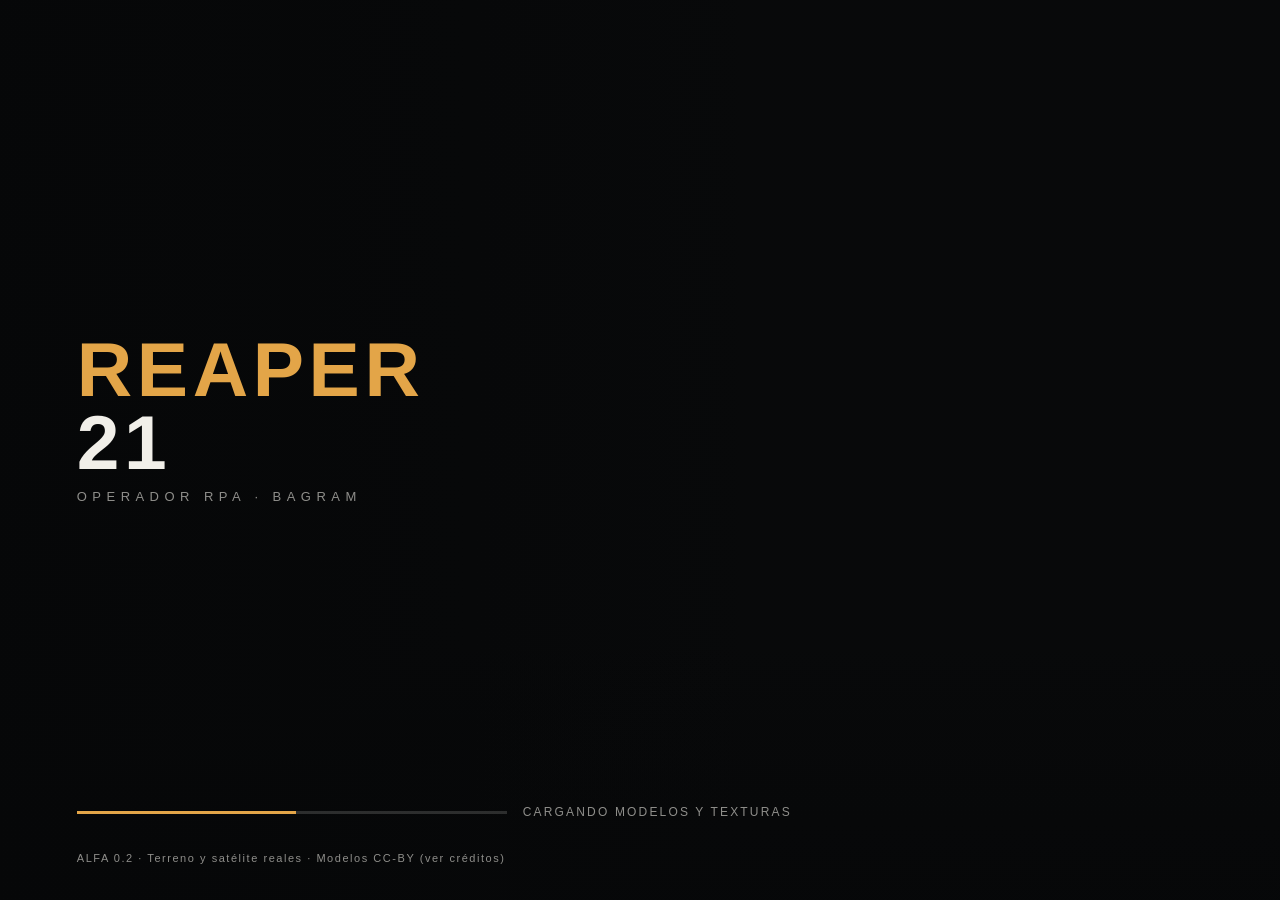
<file: index.html>
<!doctype html>
<html lang="es">
<head>
<meta charset="utf-8">
<meta name="viewport" content="width=device-width, initial-scale=1">
<title>REAPER 21 · Operador RPA</title>
<link rel="stylesheet" href="css/style.css">
<script type="importmap">
{ "imports": { "three": "./vendor/three/build/three.module.js", "three/addons/": "./vendor/three/examples/jsm/" } }
</script>
</head>
<body>
<canvas id="view"></canvas>
<canvas id="hud"></canvas>
<div id="gcs-frame" class="hidden"></div>

<!-- letterbox y rótulos de cinemática -->
<div id="bars"><i></i><i></i></div>
<div id="caption" class="hidden"><h2></h2><p></p></div>
<div id="skip" class="hidden">ESPACIO · saltar</div>

<!-- objetivo, radio y avisos de interacción -->
<div id="objective" class="hidden"><span class="dia"></span><div><small></small><b></b></div></div>
<div id="radio" class="hidden"><b></b><span></span></div>
<div id="prompt" class="hidden"><kbd>F</kbd><span></span></div>
<div id="toast" class="hidden"></div>

<!-- tarea entrante / informe / pausa -->
<div id="panel" class="hidden">
  <div class="sheet">
    <div class="tag"></div>
    <h2></h2>
    <div class="body"></div>
    <div class="actions"></div>
  </div>
</div>

<!-- menú principal -->
<div id="menu">
  <div class="shade"></div>
  <div class="col">
    <div class="brand"><span>REAPER</span> 21<small>OPERADOR RPA · BAGRAM</small></div>
    <nav id="nav"></nav>
    <div class="foot">ALFA 0.2 · Terreno y satélite reales · Modelos CC-BY (ver créditos)</div>
  </div>
  <div class="info" id="info"></div>
  <div class="loading" id="loading"><div class="bar"><i id="l-bar"></i></div><span id="l-txt">Cargando…</span></div>
</div>

<div id="fade"></div>
<script type="module" src="src/main.js"></script>
</body>
</html>
</file>
<file: css/style.css>
:root {
  --ui: "Bahnschrift", "DIN Alternate", "Roboto Condensed", "Arial Narrow", "Helvetica Neue", Arial, sans-serif;
  --text: #f1efe9;
  --dim: rgba(241, 239, 233, 0.58);
  --accent: #e3a548;
  --bad: #e25a45;
  --panel: rgba(14, 15, 16, 0.8);
  --line: rgba(241, 239, 233, 0.16);
}
* { box-sizing: border-box; }
html, body { margin: 0; height: 100%; overflow: hidden; background: #08090a; color: var(--text); font-family: var(--ui); -webkit-font-smoothing: antialiased; user-select: none; }
#view, #hud { position: fixed; inset: 0; width: 100%; height: 100%; display: block; }
#hud { pointer-events: none; }
.hidden { display: none !important; }
kbd { font: 600 12px var(--ui); padding: 3px 8px; border: 1px solid var(--text); border-radius: 3px; margin-right: 10px; }

/* marco de la consola de la estación de control */
#gcs-frame { position: fixed; inset: 0; pointer-events: none; box-shadow: inset 0 0 0 10px #0a0b0c, inset 0 0 0 11px #2a2c2e, inset 0 0 140px 30px rgba(0, 0, 0, 0.6); }

/* ---------- cinemática */
#bars i { position: fixed; left: 0; right: 0; height: 0; background: #000; transition: height 0.7s ease; z-index: 5; }
#bars i:first-child { top: 0; } #bars i:last-child { bottom: 0; }
body.cine #bars i { height: 11vh; }
#caption { position: fixed; left: 6vw; bottom: 16vh; z-index: 6; text-shadow: 0 2px 14px rgba(0, 0, 0, 0.9); animation: rise 1.2s ease both; }
#caption h2 { margin: 0; font-size: clamp(22px, 3.2vw, 44px); font-weight: 600; letter-spacing: 0.14em; text-transform: uppercase; }
#caption p { margin: 6px 0 0; font-size: clamp(13px, 1.3vw, 18px); letter-spacing: 0.2em; color: var(--accent); text-transform: uppercase; }
#skip { position: fixed; right: 3vw; bottom: 3.5vh; z-index: 6; font-size: 12px; letter-spacing: 0.2em; color: var(--dim); }
@keyframes rise { from { opacity: 0; transform: translateY(14px); } to { opacity: 1; transform: none; } }

/* ---------- objetivo / radio / interacción */
#objective { position: fixed; left: 28px; top: 26px; display: flex; gap: 12px; align-items: flex-start; max-width: 420px; text-shadow: 0 1px 6px rgba(0, 0, 0, 0.85); z-index: 3; }
#objective .dia { width: 11px; height: 11px; margin-top: 5px; background: var(--accent); transform: rotate(45deg); flex: none; }
#objective small { display: block; font-size: 11px; letter-spacing: 0.24em; color: var(--accent); text-transform: uppercase; }
#objective b { display: block; margin-top: 2px; font-size: 17px; font-weight: 500; letter-spacing: 0.03em; line-height: 1.3; }
#radio { position: fixed; left: 50%; bottom: 13vh; transform: translateX(-50%); max-width: min(760px, 86vw); padding: 10px 18px; background: rgba(8, 9, 10, 0.62); border-left: 3px solid var(--accent); font-size: 17px; line-height: 1.4; z-index: 3; }
#radio b { color: var(--accent); font-weight: 600; letter-spacing: 0.1em; margin-right: 10px; text-transform: uppercase; font-size: 13px; }
#prompt { position: fixed; left: 50%; bottom: 24vh; transform: translateX(-50%); padding: 10px 18px; background: rgba(8, 9, 10, 0.7); font-size: 15px; letter-spacing: 0.06em; z-index: 3; }
#toast { position: fixed; left: 50%; top: 20vh; transform: translateX(-50%); padding: 8px 20px; font-size: 20px; font-weight: 600; letter-spacing: 0.22em; color: var(--accent); text-shadow: 0 2px 10px #000; text-transform: uppercase; z-index: 3; text-align: center; white-space: pre-line; }
#toast.bad { color: var(--bad); }

/* ---------- panel (tarea, informe, pausa) */
#panel { position: fixed; inset: 0; display: grid; place-items: center; background: rgba(4, 5, 6, 0.55); backdrop-filter: blur(5px); z-index: 8; padding: 20px; overflow: auto; }
.sheet { width: min(700px, 100%); background: var(--panel); border: 1px solid var(--line); border-top: 3px solid var(--accent); padding: 30px 34px; animation: rise 0.35s ease both; }
.sheet .tag { font-size: 11px; letter-spacing: 0.28em; color: var(--accent); text-transform: uppercase; }
.sheet h2 { margin: 8px 0 16px; font-size: 32px; font-weight: 600; letter-spacing: 0.08em; text-transform: uppercase; }
.sheet .body { font: 400 15.5px/1.6 "Segoe UI", system-ui, sans-serif; color: #d9d6cf; }
.sheet .body p { margin: 0 0 10px; }
.sheet .body table { width: 100%; border-collapse: collapse; margin: 10px 0 4px; font-family: var(--ui); font-size: 15px; }
.sheet .body td { padding: 6px 0; border-bottom: 1px solid var(--line); }
.sheet .body td:first-child { color: var(--dim); letter-spacing: 0.08em; text-transform: uppercase; font-size: 12.5px; width: 34%; vertical-align: top; }
.sheet .actions { display: flex; gap: 12px; margin-top: 24px; flex-wrap: wrap; }
button { font: 600 14px var(--ui); letter-spacing: 0.2em; text-transform: uppercase; padding: 13px 24px; color: var(--text); background: transparent; border: 1px solid var(--line); cursor: pointer; }
button:hover, button:focus-visible { border-color: var(--text); outline: none; }
button.primary { background: var(--accent); border-color: var(--accent); color: #17130a; }
button.primary:hover { background: #f1b962; }
.keys { display: grid; grid-template-columns: 1fr 1fr; gap: 3px 26px; font-family: var(--ui); font-size: 14px; }
.keys div { display: flex; justify-content: space-between; gap: 10px; padding: 4px 0; border-bottom: 1px solid var(--line); }
.keys b { font-weight: 600; white-space: nowrap; }
.keys span { color: var(--dim); text-align: right; }
.keys h4 { grid-column: 1 / -1; margin: 12px 0 2px; font-size: 11px; letter-spacing: 0.26em; color: var(--accent); font-weight: 600; }

/* ---------- menú principal */
#menu { position: fixed; inset: 0; z-index: 7; }
#menu .shade { position: absolute; inset: 0; background: linear-gradient(90deg, rgba(6, 7, 8, 0.93) 0%, rgba(6, 7, 8, 0.72) 26%, rgba(6, 7, 8, 0.05) 58%), linear-gradient(0deg, rgba(6, 7, 8, 0.7), transparent 30%); }
#menu .col { position: absolute; left: 6vw; top: 0; bottom: 0; width: min(430px, 80vw); display: flex; flex-direction: column; justify-content: center; }
.brand { font-size: clamp(44px, 6vw, 84px); font-weight: 700; letter-spacing: 0.06em; line-height: 0.95; }
.brand span { color: var(--accent); }
.brand small { display: block; margin-top: 12px; font-size: 13px; font-weight: 500; letter-spacing: 0.42em; color: var(--dim); }
#nav { margin-top: 7vh; display: flex; flex-direction: column; }
#nav a { position: relative; padding: 13px 0 13px 22px; font-size: 25px; font-weight: 500; letter-spacing: 0.13em; text-transform: uppercase; color: var(--dim); cursor: pointer; border-bottom: 1px solid var(--line); transition: color 0.12s, padding 0.12s; }
#nav a small { display: block; font-size: 11.5px; letter-spacing: 0.22em; margin-top: 2px; color: var(--dim); }
#nav a::before { content: ""; position: absolute; left: 0; top: 14px; bottom: 14px; width: 4px; background: transparent; }
#nav a.sel { color: var(--text); padding-left: 30px; }
#nav a.sel::before { background: var(--accent); }
#menu .foot { position: absolute; bottom: 4vh; font-size: 11px; letter-spacing: 0.14em; color: var(--dim); }
#info { position: absolute; right: 5vw; bottom: 9vh; width: min(420px, 38vw); font: 400 15px/1.6 "Segoe UI", system-ui, sans-serif; color: #dedbd3; text-shadow: 0 1px 8px #000; }
#info h3 { margin: 0 0 8px; font: 600 13px var(--ui); letter-spacing: 0.3em; color: var(--accent); text-transform: uppercase; }
.loading { position: absolute; left: 6vw; right: 6vw; bottom: 9vh; display: flex; align-items: center; gap: 16px; font-size: 12px; letter-spacing: 0.18em; color: var(--dim); text-transform: uppercase; }
.loading .bar { flex: 1; max-width: 430px; height: 3px; background: var(--line); }
.loading .bar i { display: block; height: 100%; width: 0; background: var(--accent); transition: width 0.2s; }
#menu.ready .loading { display: none; }
#menu:not(.ready) #nav { opacity: 0.25; pointer-events: none; }
#menu:not(.ready) { background: #08090a; }

#fade { position: fixed; inset: 0; background: #000; opacity: 0; pointer-events: none; transition: opacity 0.6s ease; z-index: 9; }
#fade.on { opacity: 1; }

@media (max-width: 800px) { #info { display: none; } .keys { grid-template-columns: 1fr; } }
</file>
